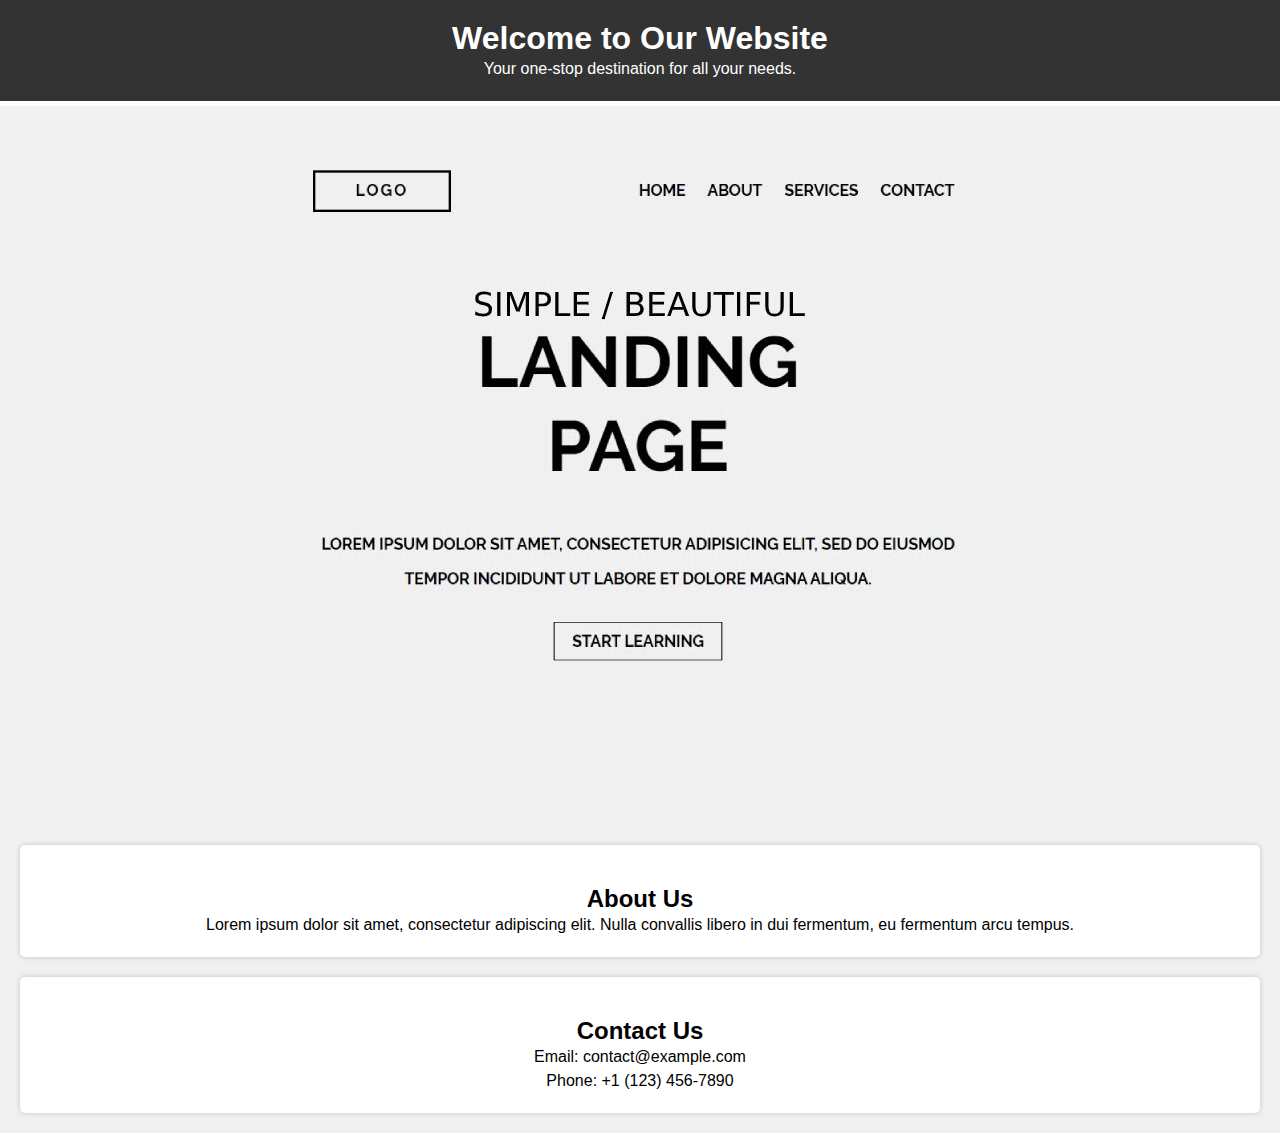
<file: TASK 1/index.html>
<!DOCTYPE html>
<html lang="en">
<head>
    <meta charset="UTF-8">
    <meta name="viewport" content="width=device-width, initial-scale=1.0">
    <link rel="stylesheet" href="style.css">
    <title>Minimal Landing Page</title>
</head>
<body>
    <header>
        <h1>Welcome to Our Website</h1>
        <p>Your one-stop destination for all your needs.</p>
    </header>
    <img src="landing page.jpg" alt="landing image">
    <section>
        <h2>About Us</h2>
        <p>Lorem ipsum dolor sit amet, consectetur adipiscing elit. Nulla convallis libero in dui fermentum, eu fermentum arcu tempus.</p>
    </section>
    <section>
        <h2>Contact Us</h2>
        <p>Email: contact@example.com</p>
        <p>Phone: +1 (123) 456-7890</p>
    </section>
</body>
</html>
</file>
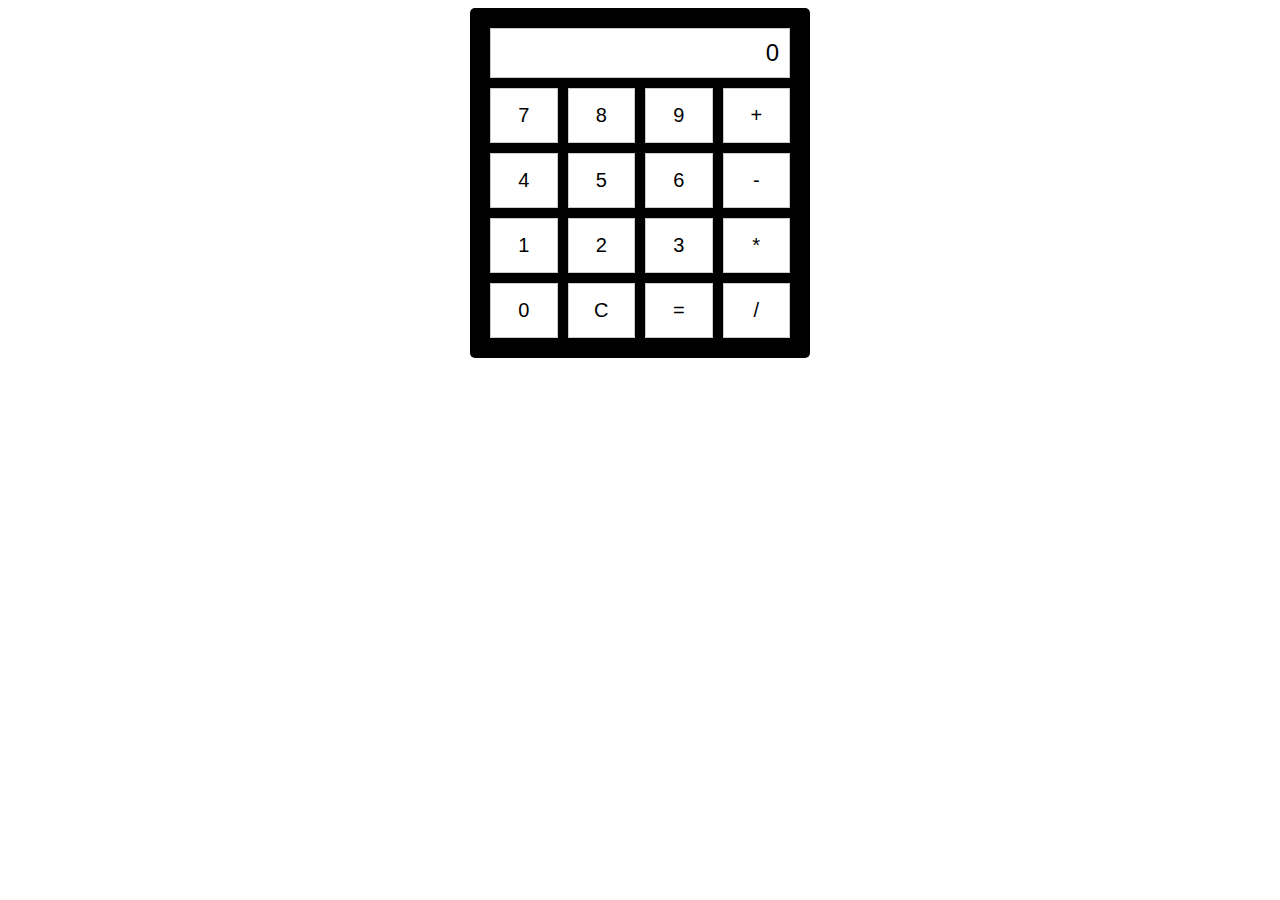
<file: TASK 3/index.html>
<!DOCTYPE html>
<html lang="en">
<head>
    <meta charset="UTF-8">
    <meta name="viewport" content="width=device-width, initial-scale=1.0">
    <title>Calculator</title>
    <link rel="stylesheet" href="index.css">
</head>
<body>
    <div class="calculator">
        <div class="screen" id="screen">0</div>
        <button class="btn" onclick="appendToScreen('7')">7</button>
        <button class="btn" onclick="appendToScreen('8')">8</button>
        <button class="btn" onclick="appendToScreen('9')">9</button>
        <button class="btn" onclick="operate('+')">+</button>
        <button class="btn" onclick="appendToScreen('4')">4</button>
        <button class="btn" onclick="appendToScreen('5')">5</button>
        <button class="btn" onclick="appendToScreen('6')">6</button>
        <button class="btn" onclick="operate('-')">-</button>
        <button class="btn" onclick="appendToScreen('1')">1</button>
        <button class="btn" onclick="appendToScreen('2')">2</button>
        <button class="btn" onclick="appendToScreen('3')">3</button>
        <button class="btn" onclick="operate('*')">*</button>
        <button class="btn" onclick="appendToScreen('0')">0</button>
        <button class="btn" onclick="clearScreen()">C</button>
        <button class="btn" onclick="calculate()">=</button>
        <button class="btn" onclick="operate('/')">/</button>
    </div>

    <script>
        let screen = document.getElementById('screen');
        let currentInput = '';
        let currentOperator = '';
        let result = 0;

        function appendToScreen(value) {
            currentInput += value;
            screen.innerText = currentInput;
        }

        function clearScreen() {
            currentInput = '';
            currentOperator = '';
            result = 0;
            screen.innerText = '0';
        }

        function operate(operator) {
            if (currentOperator !== '') {
                calculate();
            }
            currentOperator = operator;
            result = parseFloat(currentInput);
            currentInput = '';
        }

        function calculate() {
            if (currentOperator === '+') {
                result += parseFloat(currentInput);
            } else if (currentOperator === '-') {
                result -= parseFloat(currentInput);
            } else if (currentOperator === '*') {
                result *= parseFloat(currentInput);
            } else if (currentOperator === '/') {
                if (parseFloat(currentInput) === 0) {
                    screen.innerText = 'Error';
                    return;
                }
                result /= parseFloat(currentInput);
            }

            screen.innerText = result;
            currentInput = '';
            currentOperator = '';
        }
    </script>
</body>
</html>
</file>
<file: TASK 3/index.css>
body {
    font-family: Arial, sans-serif;
    text-align: center;
}

.calculator {
    display: grid;
    grid-template-columns: repeat(4, 1fr);
    grid-gap: 10px;
    max-width: 300px;
    margin: 0 auto;
    padding: 20px;
    background-color:black;
    border-radius: 5px;
}

.screen {
    grid-column: span 4;
    text-align: right;
    padding: 10px;
    background-color: #fff;
    font-size: 24px;
    border: 1px solid #ccc;
}

.btn {
    padding: 15px;
    font-size: 20px;
    cursor: pointer;
    border: 1px solid #ccc;
    background-color: #fff;
}
</file>
<file: TASK 1/style.css>
/* Reset some default styles */
body, h1, h2, p {
    margin: 0;
    padding: 0;
}

body {
    font-family: Arial, sans-serif;
    background-color: #f0f0f0;
    text-align: center;
}

header {
    background-color: #333;
    color: white;
    padding: 20px;
}

section {
    background-color: white;
    padding: 20px;
    margin: 20px;
    border-radius: 5px;
    box-shadow: 0 0 5px rgba(0, 0, 0, 0.2);
}

h1 {
    font-size: 2rem;
}

h2 {
    font-size: 1.5rem;
    margin-top: 20px;
}

p {
    font-size: 1rem;
    line-height: 1.5;
}
</file>
